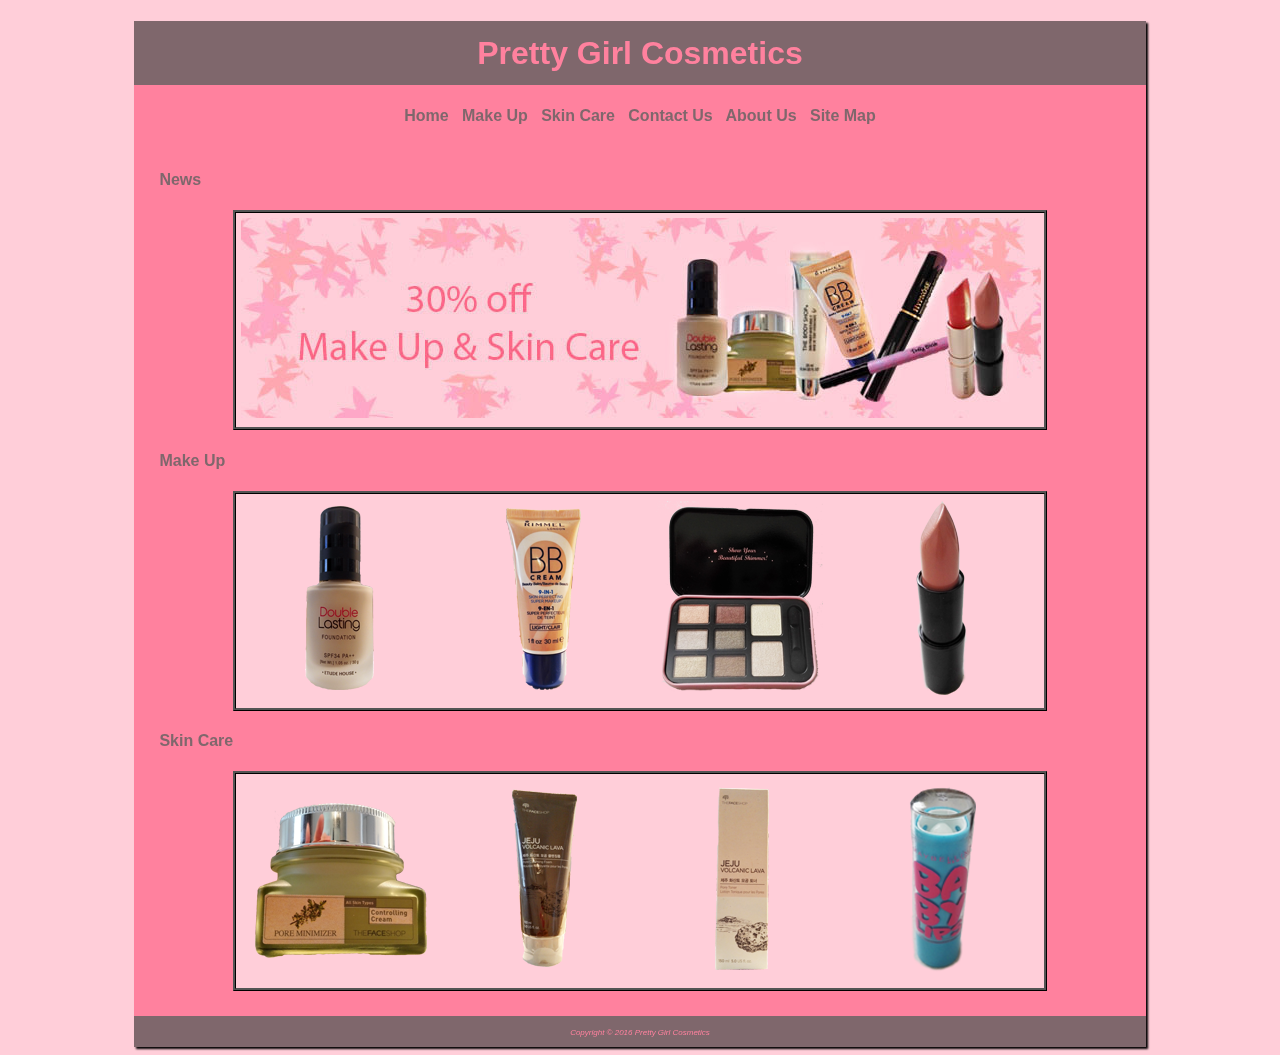
<file: HTML/index.html>
<!DOCTYPE html>
<html lang="en">
<head>
<style>

</style>

<title> Pretty Girl Cosmetics</title>
   <meta charset="utf-8">
   <link rel="stylesheet" href="index.css" type="text/css" />
</head>

<body>
<div id="wrapper">
<header>
<h1>Pretty Girl Cosmetics</h1>
</header>

<nav>
<b>
<a href="index.html">Home</a>&nbsp;&nbsp;
<a href="MakeUp/make-up.html">Make Up</a>&nbsp;&nbsp;
<a href="SkinCare/skin-care.html">Skin Care</a>&nbsp;&nbsp;
<a href="ContactUs/contact-us.html">Contact Us</a>&nbsp;&nbsp;
<a href="AboutUs/about-us.html">About Us</a>&nbsp;&nbsp;
<a href="Sitemap/sitemap.html">Site Map</a>
</b>
</nav>

<main>
<h4>News</h4>
<div class="pic"><img src="news.jpg" alt="news"></div>
<h4>Make Up</h4>
<div class="pic">
 <a href="MakeUp/make-up.html"><img src="images/makeup.png" alt="makeup"></a>
</div>

<h4>Skin Care</h4>
<div class="pic">
   <a href="SkinCare/skin-care.html"><img src="images/skincare.png" alt="skincare"></a>
</div>
</main>

<footer>
	<small><i>Copyright &copy; 2016 Pretty Girl Cosmetics</i></small>
</footer>
</div>

</body>
</html>
</file>
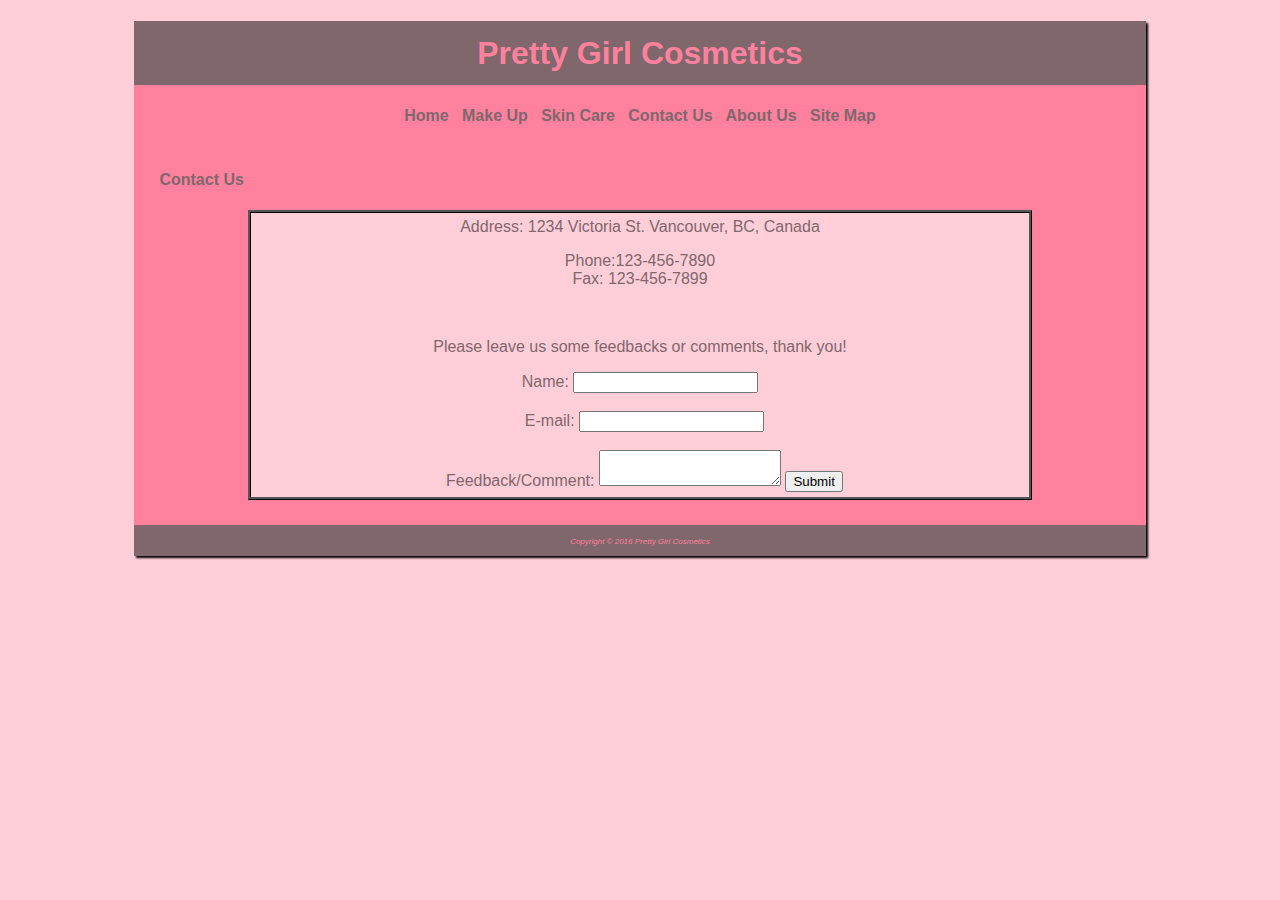
<file: HTML/ContactUs/contact-us.html>
<!DOCTYPE html>
<html lang="en">
<head>
<style>

</style>

<title> Pretty Girl Cosmetics</title>
   <meta charset="utf-8">
   <link rel="stylesheet" href="contact-us.css" type="text/css" />
</head>

<body>
<div id="wrapper">
<header>
<h1>Pretty Girl Cosmetics</h1>
</header>

<nav>
<b>
<a href="../index.html">Home</a>&nbsp;&nbsp;
<a href="../MakeUp/make-up.html">Make Up</a>&nbsp;&nbsp;
<a href="../SkinCare/skin-care.html">Skin Care</a>&nbsp;&nbsp;
<a href="contact-us.html">Contact Us</a>&nbsp;&nbsp;
<a href="../AboutUs/about-us.html">About Us</a>&nbsp;&nbsp;
<a href="../Sitemap/sitemap.html">Site Map</a>
</b>
</nav>

<main>
<h4>Contact Us</h4>
<div class="pic">Address: 1234 Victoria St. Vancouver, BC, Canada
<br><p>Phone:123-456-7890
<br>Fax: 123-456-7899</p>
<br>

<p>Please leave us some feedbacks or comments, thank you!

   <form method="post" action="feedback.html">
      <label for="name"> Name: </label>
      <input type="text" name="myName" id="name">
      <br>&nbsp;
      <br>&nbsp;
      <label for="email">E-mail:</label>
      <input type="text" name="myEmail" id="email">
      <br>&nbsp;
      <br>&nbsp;
      <label for="feedback">Feedback/Comment:</label>
      <textarea name="feedback" rows="2" cols="20" id="feedback"></textarea>
      <input type="submit" value="Submit" id="mySubmit">
   </form>
</div>
</main>

<footer>
	<small><i>Copyright &copy; 2016 Pretty Girl Cosmetics</i></small>
</footer>
</div>

</body>
</html>
</file>
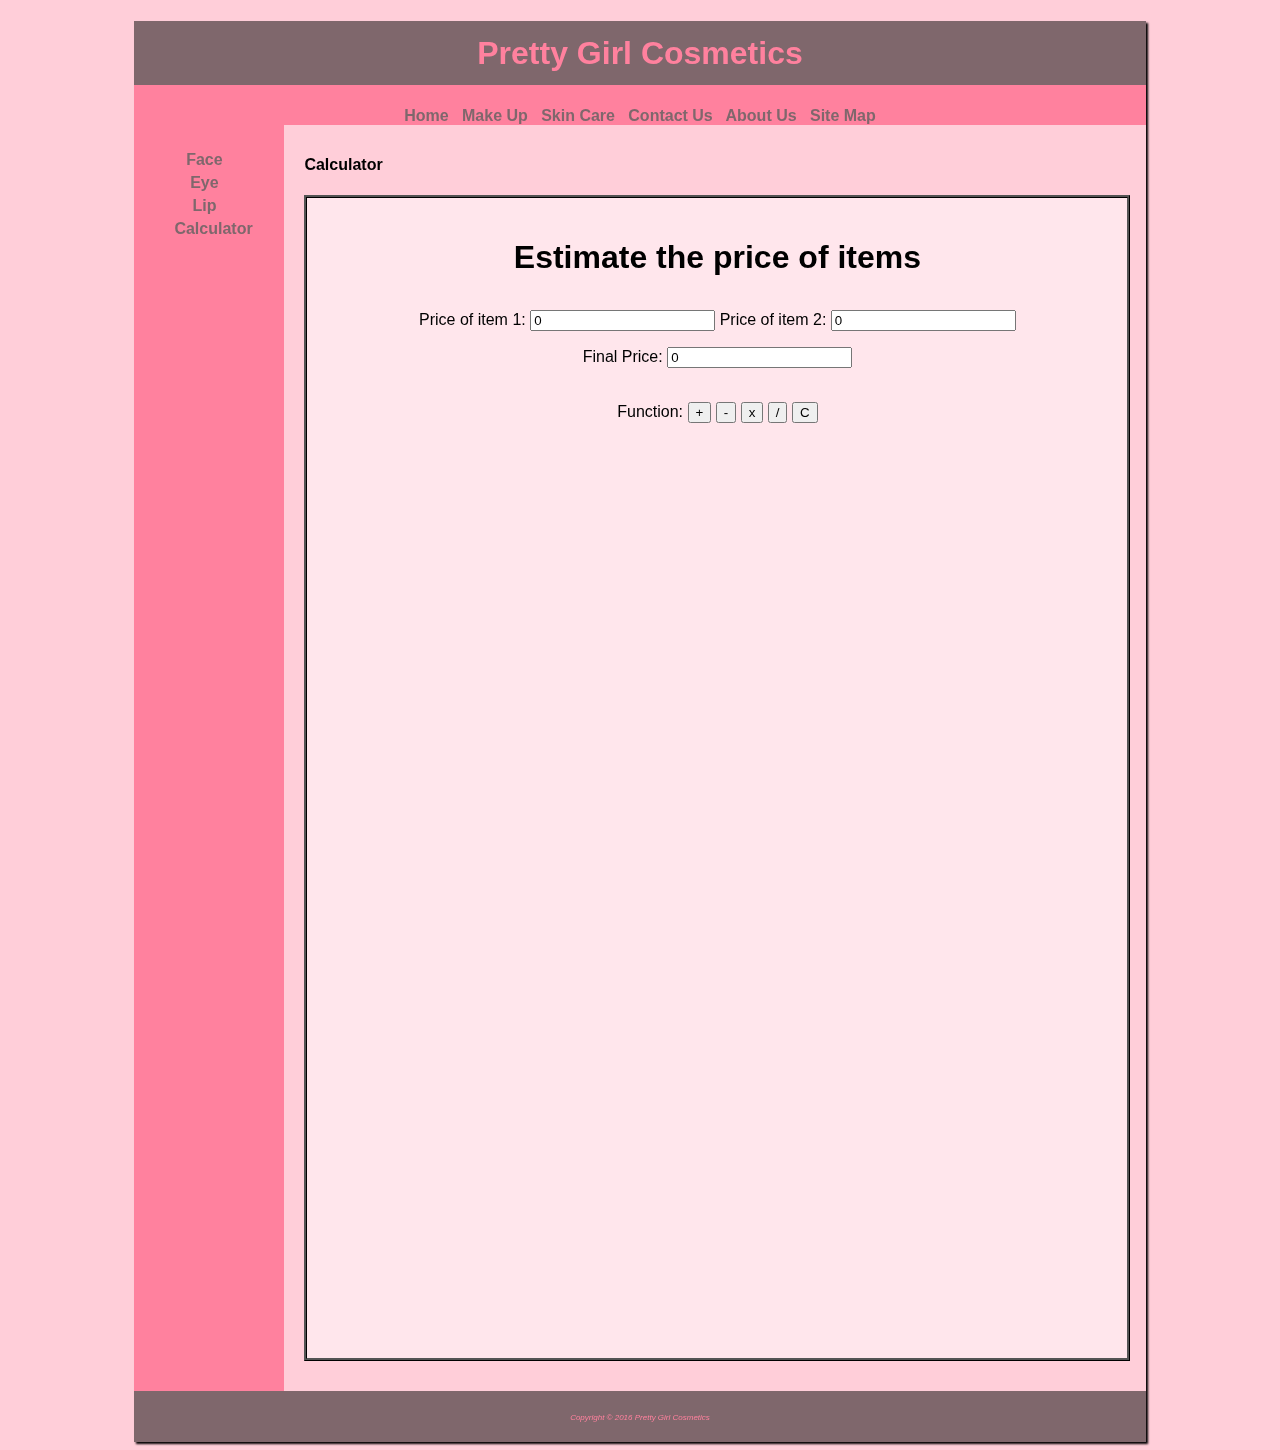
<file: HTML/MakeUp/calculator.html>
<!DOCTYPE html>
<html lang="en">
<head>
<style>

</style>

<title> Pretty Girl Cosmetics</title>
   <meta charset="utf-8">
   <link rel="stylesheet" href="make-up.css" type="text/css" />
   
   <script type="text/javascript">
		function clearAll(form) {
			form.Number1.value = 0;
                     form.Number2.value = 0;
			form.Result.value = 0;
		} // End clearAll

		function addNumber(form) {
			form.Result.value = parseInt(form.Number1.value) + parseInt(form.Number2.value);
		} // End addNumber
			
		function subNumber(form) {
			form.Result.value = parseInt(form.Number1.value) - parseInt(form.Number2.value);;
		} // End addNumber
			
		function mulNumber(form) {
			form.Result.value = parseInt(form.Number1.value) * parseInt(form.Number2.value);
		} // End addNumber
			
		function divNumber(form) {
			form.Result.value = parseInt(form.Number1.value) / parseInt(form.Number2.value);;
		} // End addNumber
   </script>
</head>

<body>
<div id="wrapper">
<header>
<h1>Pretty Girl Cosmetics</h1>
</header>

<nav>
<b><a href="../index.html">Home</a>&nbsp;&nbsp;
<a href="make-up.html">Make Up</a>&nbsp;&nbsp;
<a href="../SkinCare/skin-care.html">Skin Care</a>&nbsp;&nbsp;
<a href="../ContactUs/contact-us.html">Contact Us</a>&nbsp;&nbsp;
<a href="../AboutUs/about-us.html">About Us</a>&nbsp;&nbsp;
<a href="../Sitemap/sitemap.html">Site Map</a>
</b>
</nav>

<div id="intNav">
<ul>
   <li><a href="face.html">Face</a></li>
   <li><a href="eye.html">Eye</a></li>
   <li><a href="lip.html">Lip</a></li>
   <li><a href="calculator.html">Calculator</a></li>
</ul>
</div>

<main>
<h4>Calculator</h4>
<div class="pic">
<h1> Estimate the price of items </h1>
	<form name="calc">
		Price of item 1: <input type="text" value="0" name="Number1" id="Number1" /> 
		Price of item 2: <input type="text" value="0" name="Number2" id="Number2"/>
		<p>Final Price: <input type="text" value="0" name="Result" id="Result" /></p> <br />
		Function: <input type="button" value="+" onClick="addNumber(this.form)" name="Add" id="Add" />
		<input type="button" value="-" onClick="subNumber(this.form)" name="Sub" id="Sub" />
		<input type="button" value="x" onClick="mulNumber(this.form)" name="Mul" id="Mul" />
		<input type="button" value="/" onClick="divNumber(this.form)" name="Div" id="Div" />
		<input type="button" value="C" onClick="clearAll(this.form)" name="Clear" id="Clear" />
	</form>
</div>
</main>

<footer>
	<small><i>Copyright &copy; 2016 Pretty Girl Cosmetics</i></small>
</footer>

</div>
</body>
</html>
</file>
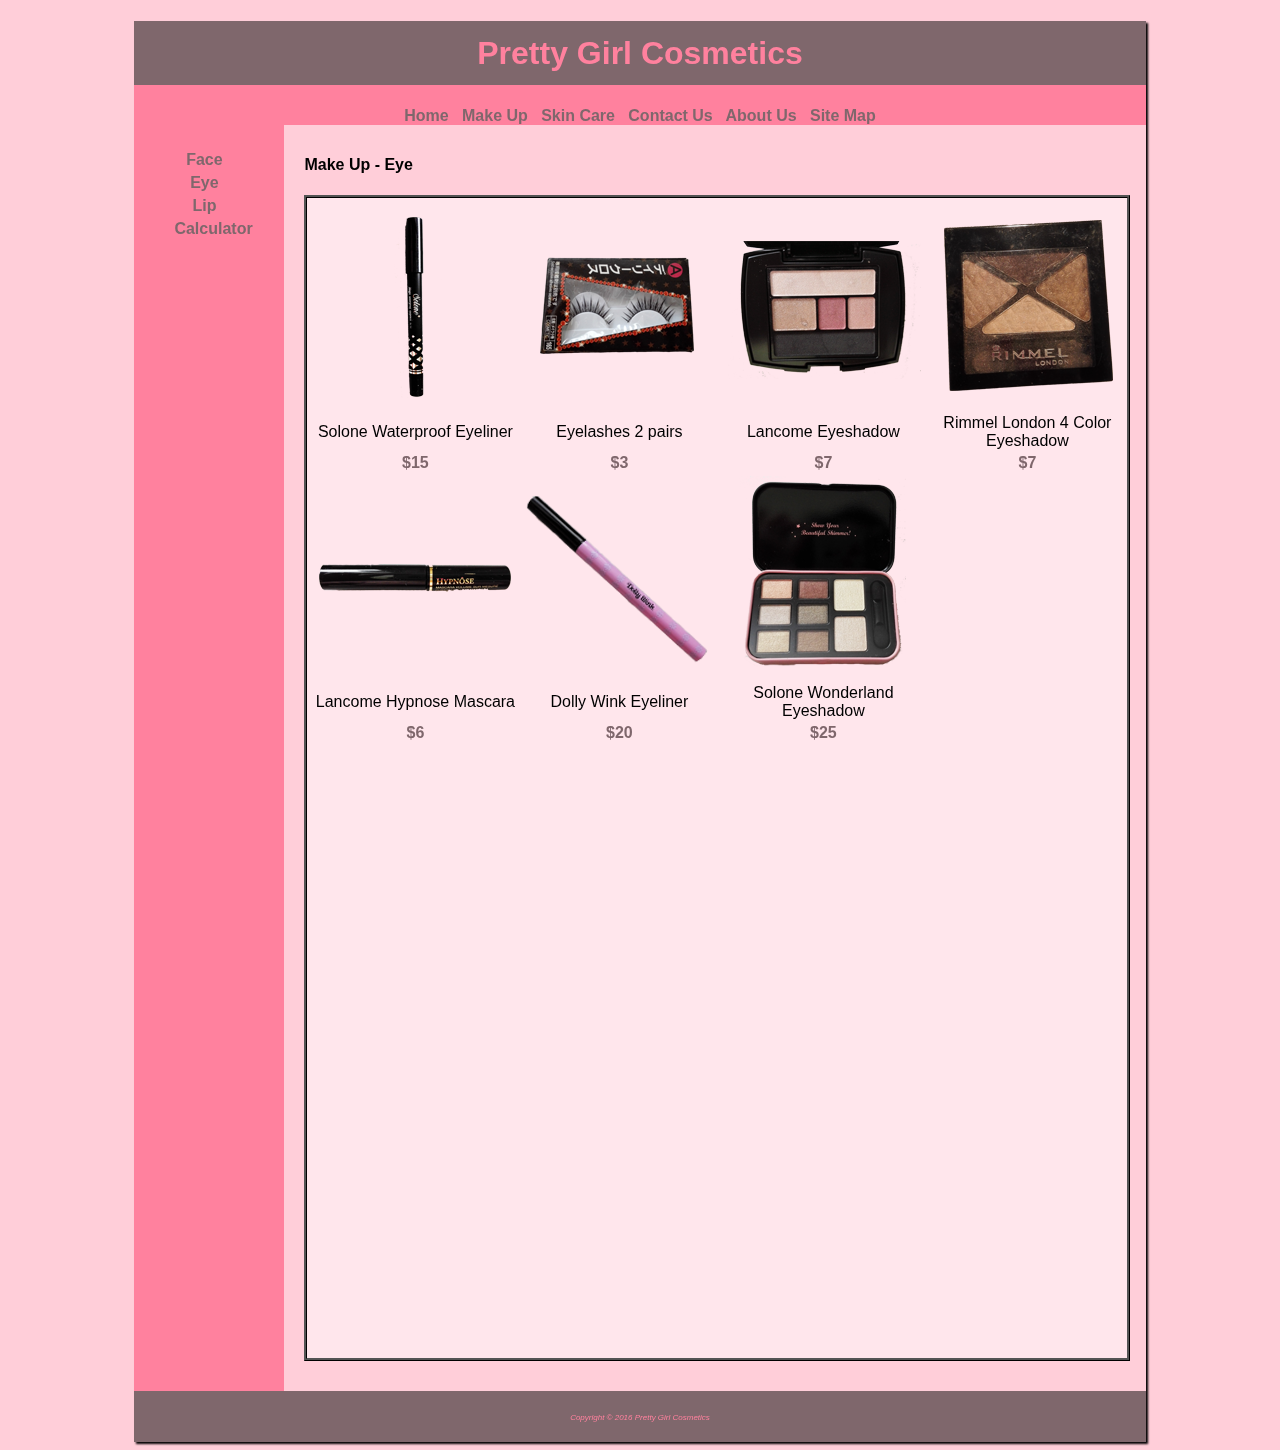
<file: HTML/MakeUp/eye.html>
<!DOCTYPE html>
<html lang="en">
<head>
<style>

</style>

<title> Pretty Girl Cosmetics</title>
   <meta charset="utf-8">
   <link rel="stylesheet" href="make-up.css" type="text/css" />
</head>

<body>
<div id="wrapper">
<header>
<h1>Pretty Girl Cosmetics</h1>
</header>

<nav>
<b><a href="../index.html">Home</a>&nbsp;&nbsp;
<a href="make-up.html">Make Up</a>&nbsp;&nbsp;
<a href="../SkinCare/skin-care.html">Skin Care</a>&nbsp;&nbsp;
<a href="../ContactUs/contact-us.html">Contact Us</a>&nbsp;&nbsp;
<a href="../AboutUs/about-us.html">About Us</a>&nbsp;&nbsp;
<a href="../Sitemap/sitemap.html">Site Map</a>
</b>
</nav>

<div id="intNav">
<ul>
   <li><a href="face.html">Face</a></li>
   <li><a href="eye.html">Eye</a></li>
   <li><a href="lip.html">Lip</a></li>
   <li><a href="calculator.html">Calculator</a></li>
</ul>
</div>

<main>
<h4>Make Up - Eye</h4>
<div class="pic">
<table>
   <tr>
      <td><img src="../images/10.png" alt="eyeliner"></td>
      <td><img src="../images/11.png" alt="fakelashes"></td>
      <td><img src="../images/12.png" alt="shadow1"></td>
      <td><img src="../images/13.png" alt="shadow2"></td>
   </tr>
     <tr>
      <td>Solone Waterproof Eyeliner</td>
      <td>Eyelashes 2 pairs</td>
       <td>Lancome Eyeshadow</td>
       <td>Rimmel London 4 Color Eyeshadow</td>
   </tr>
   <tr>
      <td><div class="price">$15</div></td>
      <td><div class="price">$3</div></td>
      <td><div class="price">$7</div></td>
      <td><div class="price">$7</div></td>
   </tr>
   
   <tr>
      <td><img src="../images/14.png" alt="mascara"></td>
      <td><img src="../images/15.png" alt="eyeliner"></td>
      <td><img src="../images/16.png" alt="shadow2"></td>
      <td>&nbsp;</td>
   </tr>
     <tr>
      <td>Lancome Hypnose Mascara</td>
      <td>Dolly Wink Eyeliner</td>
       <td>Solone Wonderland Eyeshadow</td>
       <td>&nbsp;</td>
   </tr>
   <tr>
      <td><div class="price">$6</div></td>
      <td><div class="price">$20</div></td>
      <td><div class="price">$25</div></td>
      <td>&nbsp;</td>
   </tr>
</table>
</div>
</main>

<footer>
	<small><i>Copyright &copy; 2016 Pretty Girl Cosmetics</i></small>
</footer>

</div>
</body>
</html>
</file>
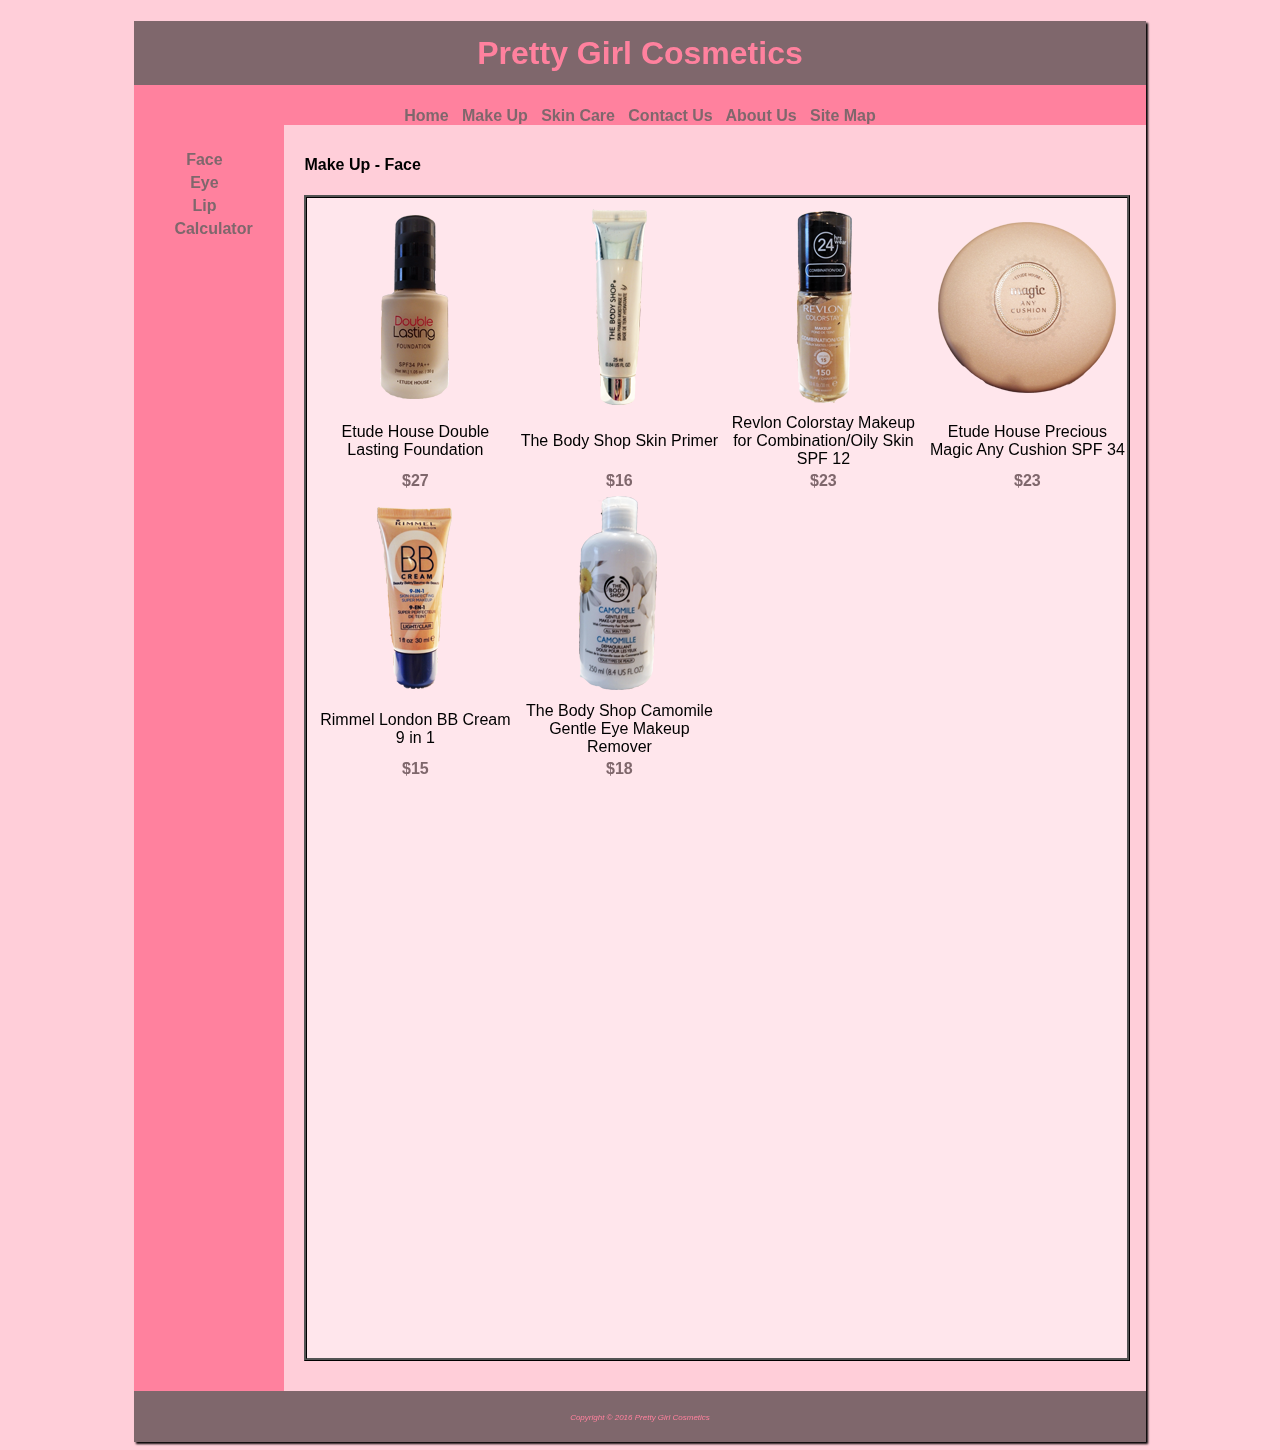
<file: HTML/MakeUp/face.html>
<!DOCTYPE html>
<html lang="en">
<head>
<style>

</style>

<title> Pretty Girl Cosmetics</title>
   <meta charset="utf-8">
   <link rel="stylesheet" href="make-up.css" type="text/css" />
</head>

<body>
<div id="wrapper">
<header>
<h1>Pretty Girl Cosmetics</h1>
</header>

<nav>
<b><a href="../index.html">Home</a>&nbsp;&nbsp;
<a href="make-up.html">Make Up</a>&nbsp;&nbsp;
<a href="../SkinCare/skin-care.html">Skin Care</a>&nbsp;&nbsp;
<a href="../ContactUs/contact-us.html">Contact Us</a>&nbsp;&nbsp;
<a href="../AboutUs/about-us.html">About Us</a>&nbsp;&nbsp;
<a href="../Sitemap/sitemap.html">Site Map</a>
</b>
</nav>

<div id="intNav">
<ul>
   <li><a href="face.html">Face</a></li>
   <li><a href="eye.html">Eye</a></li>
   <li><a href="lip.html">Lip</a></li>
   <li><a href="calculator.html">Calculator</a></li>
</ul>
</div>

<main>
<h4>Make Up - Face</h4>
<div class="pic">
<table>
   <tr>
      <td><img src="../images/1.png" alt="foundation"></td>
      <td><img src="../images/6.png" alt="primer"></td>
      <td><img src="../images/7.png" alt="foundation"></td>
      <td><img src="../images/8.png" alt="cushion"></td>
   </tr>
   <tr>
      <td>Etude House Double Lasting Foundation</td>
      <td>The Body Shop Skin Primer</td>
      <td>Revlon Colorstay Makeup for Combination/Oily Skin SPF 12</td>
       <td>Etude House Precious Magic Any Cushion SPF 34</td>
   </tr>
   <tr>
      <td><div class="price">$27</div></td>
      <td><div class="price">$16</div></td>
      <td><div class="price">$23</div></td>
      <td><div class="price">$23</div></td>
   </tr>
   
   <tr>
      <td><img src="../images/9.png" alt="bb"></td>
      <td><img src="../images/5.png" alt="remover"></td>
      <td>&nbsp;</td>
      <td>&nbsp;</td>
   </tr>
     <tr>
      <td>Rimmel London BB Cream 9 in 1</td>
      <td>The Body Shop Camomile Gentle Eye Makeup Remover</td>
      <td>&nbsp;</td>
       <td>&nbsp;</td>
   </tr>
   <tr>
      <td><div class="price">$15</div></td>
      <td><div class="price">$18</div></td>
      <td>&nbsp;</td>
      <td>&nbsp;</td>
   </tr>
</table>
</div>
</main>

<footer>
	<small><i>Copyright &copy; 2016 Pretty Girl Cosmetics</i></small>
</footer>

</div>
</body>
</html>
</file>
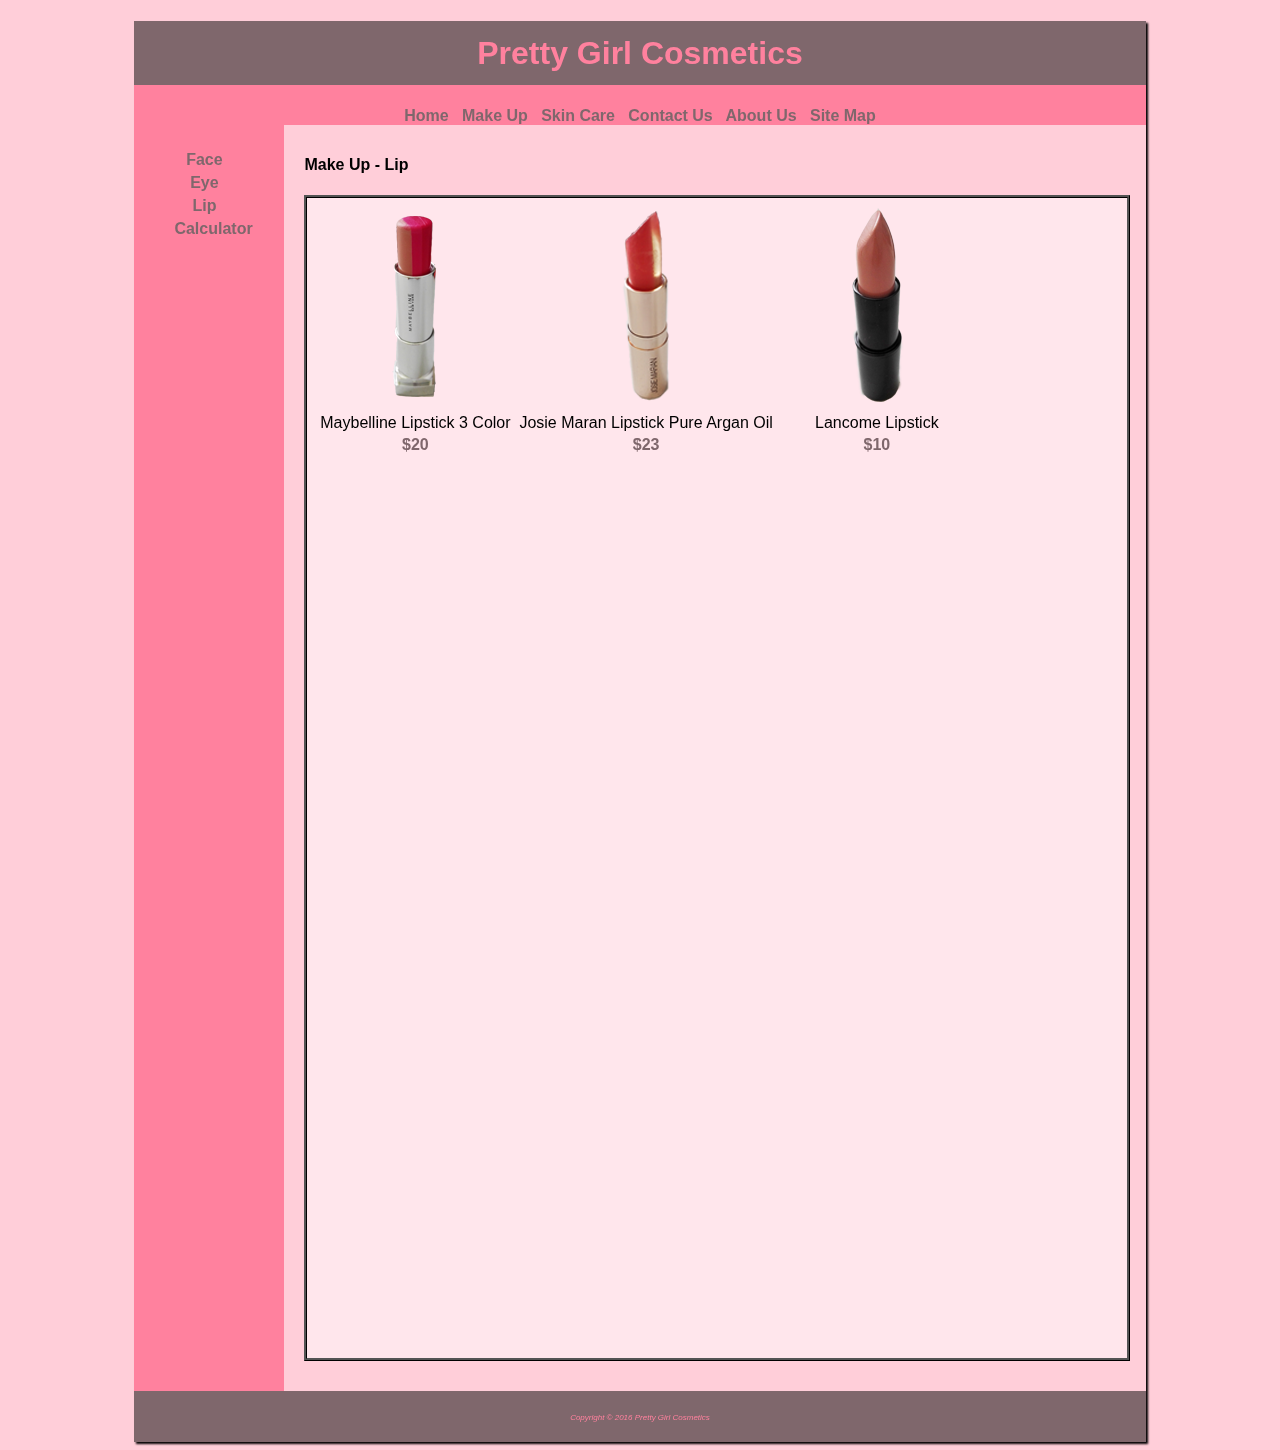
<file: HTML/MakeUp/lip.html>
<!DOCTYPE html>
<html lang="en">
<head>
<style>

</style>

<title> Pretty Girl Cosmetics</title>
   <meta charset="utf-8">
   <link rel="stylesheet" href="make-up.css" type="text/css" />
</head>

<body>
<div id="wrapper">
<header>
<h1>Pretty Girl Cosmetics</h1>
</header>

<nav>
<b><a href="../index.html">Home</a>&nbsp;&nbsp;
<a href="make-up.html">Make Up</a>&nbsp;&nbsp;
<a href="../SkinCare/skin-care.html">Skin Care</a>&nbsp;&nbsp;
<a href="../ContactUs/contact-us.html">Contact Us</a>&nbsp;&nbsp;
<a href="../AboutUs/about-us.html">About Us</a>&nbsp;&nbsp;
<a href="../Sitemap/sitemap.html">Site Map</a>
</b>
</nav>

<div id="intNav">
<ul>
   <li><a href="face.html">Face</a></li>
   <li><a href="eye.html">Eye</a></li>
   <li><a href="lip.html">Lip</a></li>
   <li><a href="calculator.html">Calculator</a></li>
</ul>
</div>

<main>
<h4>Make Up - Lip</h4>
<div class="pic">
<table>
   <tr>
      <td><img src="../images/17.png" alt="lip1"></td>
      <td><img src="../images/18.png" alt="lip2"></td>
      <td><img src="../images/19.png" alt="lip3"></td>
      <td>&nbsp;</td>
   </tr>
     <tr>
      <td>Maybelline Lipstick 3 Color</td>
      <td>Josie Maran Lipstick Pure Argan Oil</td>
      <td>Lancome Lipstick</td>
      <td>&nbsp;</td>
   </tr>
   <tr>
      <td><div class="price">$20</div></td>
      <td><div class="price">$23</div></td>
      <td><div class="price">$10</div></td>
      <td>&nbsp;</td>
   </tr>
</table>
</div>
</main>

<footer>
	<small><i>Copyright &copy; 2016 Pretty Girl Cosmetics</i></small>
</footer>

</div>
</body>
</html>
</file>
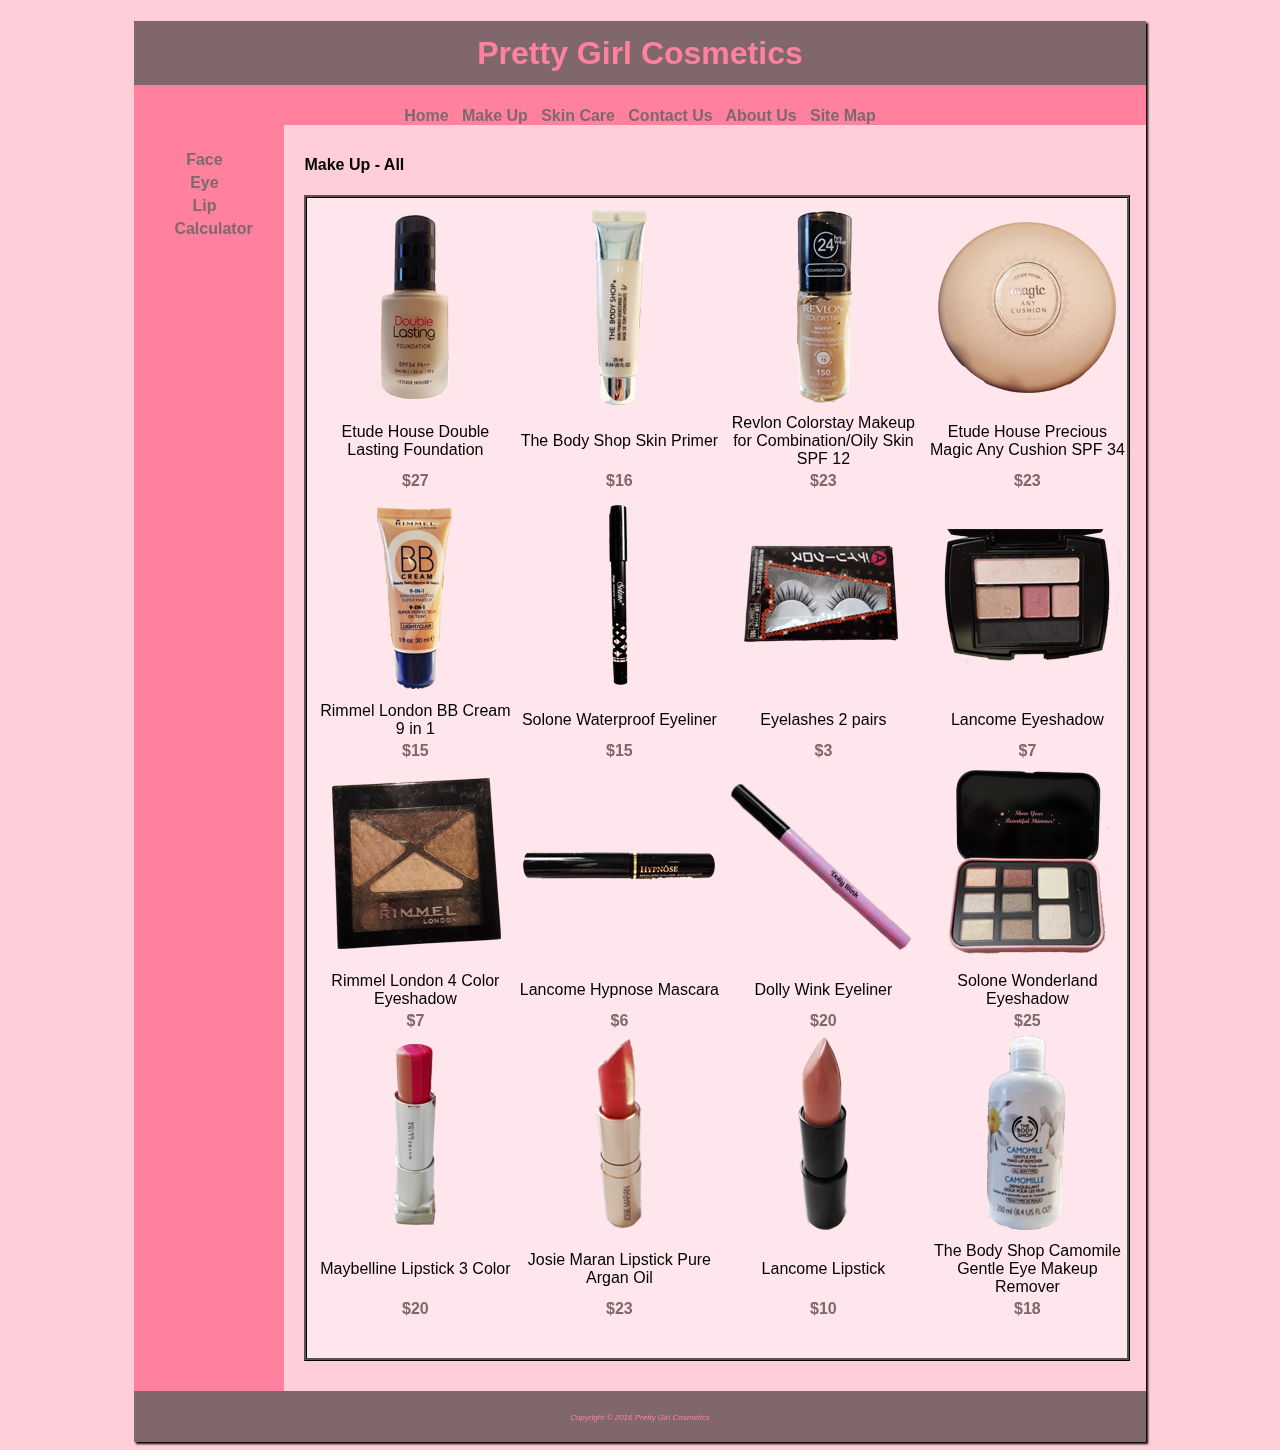
<file: HTML/MakeUp/make-up.html>
<!DOCTYPE html>
<html lang="en">
<head>
<style>

</style>

<title> Pretty Girl Cosmetics</title>
   <meta charset="utf-8">
   <link rel="stylesheet" href="make-up.css" type="text/css" />
</head>

<body>
<div id="wrapper">
<header>
<h1>Pretty Girl Cosmetics</h1>
</header>

<nav>
<b><a href="../index.html">Home</a>&nbsp;&nbsp;
<a href="make-up.html">Make Up</a>&nbsp;&nbsp;
<a href="../SkinCare/skin-care.html">Skin Care</a>&nbsp;&nbsp;
<a href="../ContactUs/contact-us.html">Contact Us</a>&nbsp;&nbsp;
<a href="../AboutUs/about-us.html">About Us</a>&nbsp;&nbsp;
<a href="../Sitemap/sitemap.html">Site Map</a>
</b>
</nav>

<div id="intNav">
<ul>
   <li><a href="face.html">Face</a></li>
   <li><a href="eye.html">Eye</a></li>
   <li><a href="lip.html">Lip</a></li>
   <li><a href="calculator.html">Calculator</a></li>
</ul>
</div>

<main>
<h4>Make Up - All</h4>
<div class="pic">
<table>
   <tr>
      <td><img src="../images/1.png" alt="foundation"></td>
      <td><img src="../images/6.png" alt="primer"></td>
      <td><img src="../images/7.png" alt="foundation"></td>
      <td><img src="../images/8.png" alt="cushion"></td>
   </tr>
   <tr>
      <td>Etude House Double Lasting Foundation</td>
      <td>The Body Shop Skin Primer</td>
      <td>Revlon Colorstay Makeup for Combination/Oily Skin SPF 12</td>
       <td>Etude House Precious Magic Any Cushion SPF 34</td>
   </tr>
   <tr>
      <td><div class="price">$27</div></td>
      <td><div class="price">$16</div></td>
      <td><div class="price">$23</div></td>
      <td><div class="price">$23</div></td>
   </tr>
   
   <tr>
      <td><img src="../images/9.png" alt="bb"></td>
      <td><img src="../images/10.png" alt="eyeliner"></td>
      <td><img src="../images/11.png" alt="fakelashes"></td>
      <td><img src="../images/12.png" alt="shadow1"></td>
   </tr>
     <tr>
      <td>Rimmel London BB Cream 9 in 1</td>
      <td>Solone Waterproof Eyeliner</td>
      <td>Eyelashes 2 pairs</td>
       <td>Lancome Eyeshadow</td>
   </tr>
   <tr>
      <td><div class="price">$15</div></td>
      <td><div class="price">$15</div></td>
      <td><div class="price">$3</div></td>
      <td><div class="price">$7</div></td>
   </tr>
   
   <tr>
      <td><img src="../images/13.png" alt="shadow2"></td>
      <td><img src="../images/14.png" alt="mascara"></td>
      <td><img src="../images/15.png" alt="eyeliner"></td>
      <td><img src="../images/16.png" alt="shadow2"></td>
   </tr>
     <tr>
      <td>Rimmel London 4 Color Eyeshadow</td>
      <td>Lancome Hypnose Mascara</td>
      <td>Dolly Wink Eyeliner</td>
       <td>Solone Wonderland Eyeshadow</td>
   </tr>
   <tr>
      <td><div class="price">$7</div></td>
      <td><div class="price">$6</div></td>
      <td><div class="price">$20</div></td>
      <td><div class="price">$25</div></td>
   </tr>
   
   <tr>
      <td><img src="../images/17.png" alt="lip1"></td>
      <td><img src="../images/18.png" alt="lip2"></td>
      <td><img src="../images/19.png" alt="lip3"></td>
      <td><img src="../images/5.png" alt="remover"></td>
   </tr>
     <tr>
      <td>Maybelline Lipstick 3 Color</td>
      <td>Josie Maran Lipstick Pure Argan Oil</td>
      <td>Lancome Lipstick</td>
      <td>The Body Shop Camomile Gentle Eye Makeup Remover</td>
   </tr>
   <tr>
      <td><div class="price">$20</div></td>
      <td><div class="price">$23</div></td>
      <td><div class="price">$10</div></td>
      <td><div class="price">$18</div></td>
   </tr>
</table>
</div>
</main>

<footer>
	<small><i>Copyright &copy; 2016 Pretty Girl Cosmetics</i></small>
</footer>

</div>
</body>
</html>
</file>
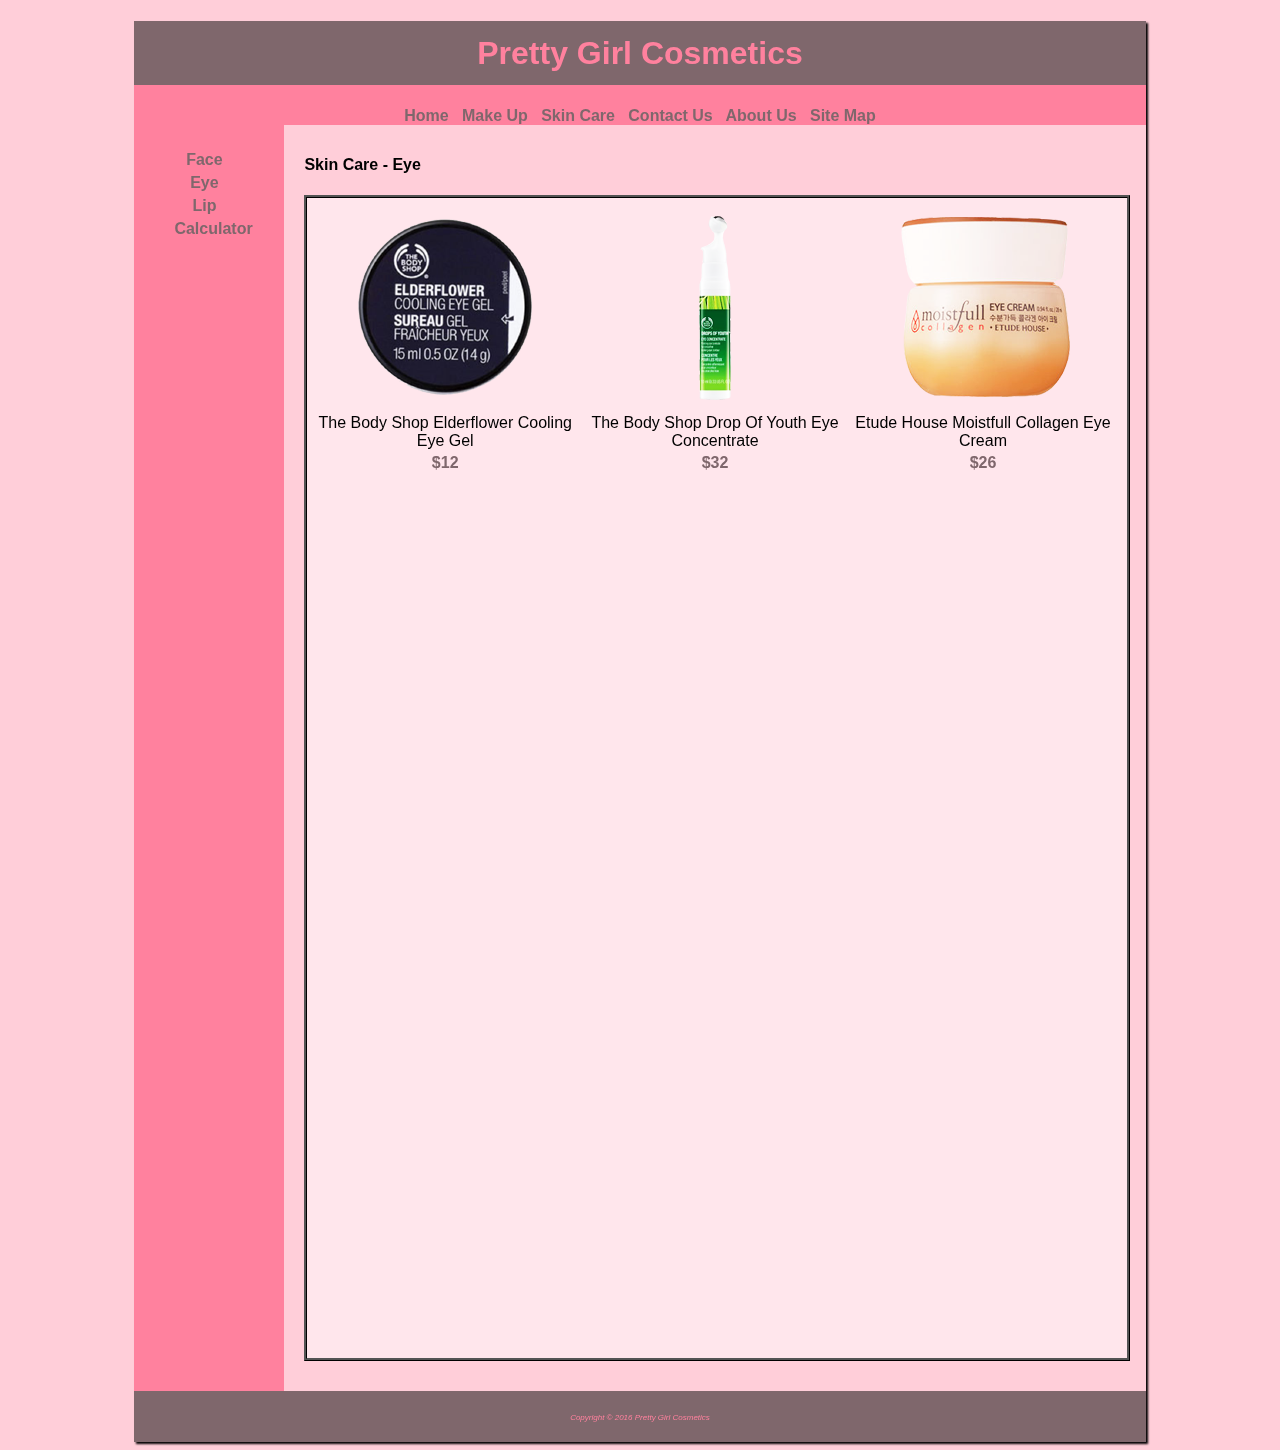
<file: HTML/SkinCare/eye.html>
<!DOCTYPE html>
<html lang="en">
<head>
<style>

</style>

<title> Pretty Girl Cosmetics</title>
   <meta charset="utf-8">
   <link rel="stylesheet" href="../MakeUp/make-up.css" type="text/css" />
</head>

<body>
<div id="wrapper">
<header>
<h1>Pretty Girl Cosmetics</h1>
</header>

<nav>
<b><a href="../index.html">Home</a>&nbsp;&nbsp;
<a href="../MakeUp/make-up.html">Make Up</a>&nbsp;&nbsp;
<a href="skin-care.html">Skin Care</a>&nbsp;&nbsp;
<a href="../ContactUs/contact-us.html">Contact Us</a>&nbsp;&nbsp;
<a href="../AboutUs/about-us.html">About Us</a>&nbsp;&nbsp;
<a href="../Sitemap/sitemap.html">Site Map</a>
</b>
</nav>

<div id="intNav">
<ul>
   <li><a href="face.html">Face</a></li>
   <li><a href="eye.html">Eye</a></li>
   <li><a href="lip.html">Lip</a></li>
   <li><a href="../MakeUp/calculator.html">Calculator</a></li>
</ul>
</div>

<main>
<h4>Skin Care - Eye</h4>
<div class="pic">
<table>
  
   <tr>
      <td><img src="../images/21.png" alt="eyegel"></td>
      <td><img src="../images/22.png" alt="eye"></td>
      <td><img src="../images/23.png" alt="lipbalm1"></td>
      <td>&nbsp;</td>
   </tr>
   <tr>
       <td>The Body Shop Elderflower Cooling Eye Gel</td>
       <td>The Body Shop Drop Of Youth Eye Concentrate</td>
       <td>Etude House Moistfull Collagen Eye Cream</td>
       <td>&nbsp;</td>
   </tr>
   <tr>
      <td><div class="price">$12</div></td>
      <td><div class="price">$32</div></td>
      <td><div class="price">$26</div></td>
      <td>&nbsp;</td>
   </tr>
   
</table>
</div>
</main>

<footer>
	<small><i>Copyright &copy; 2016 Pretty Girl Cosmetics</i></small>
</footer>

</div>
</body>
</html>
</file>
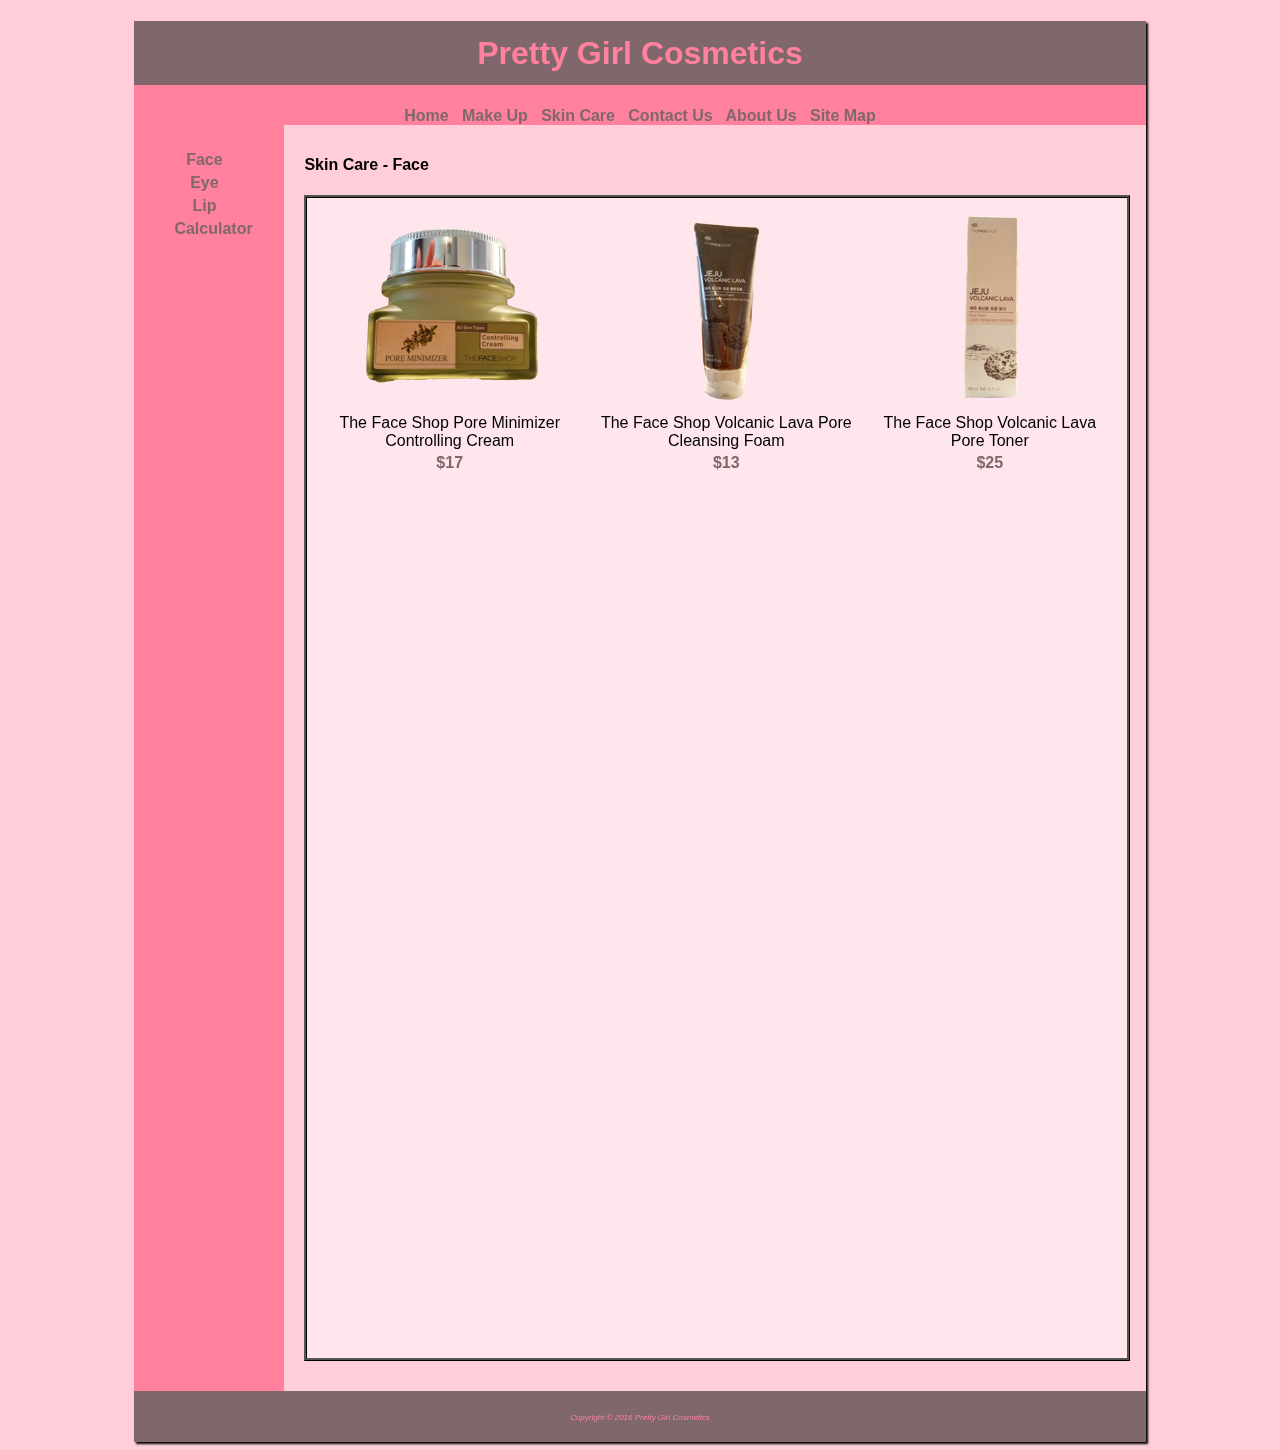
<file: HTML/SkinCare/face.html>
<!DOCTYPE html>
<html lang="en">
<head>
<style>

</style>

<title> Pretty Girl Cosmetics</title>
   <meta charset="utf-8">
   <link rel="stylesheet" href="../MakeUp/make-up.css" type="text/css" />
</head>

<body>
<div id="wrapper">
<header>
<h1>Pretty Girl Cosmetics</h1>
</header>


<nav>
<b><a href="../index.html">Home</a>&nbsp;&nbsp;
<a href="../MakeUp/make-up.html">Make Up</a>&nbsp;&nbsp;
<a href="skin-care.html">Skin Care</a>&nbsp;&nbsp;
<a href="../ContactUs/contact-us.html">Contact Us</a>&nbsp;&nbsp;
<a href="../AboutUs/about-us.html">About Us</a>&nbsp;&nbsp;
<a href="../Sitemap/sitemap.html">Site Map</a>
</b>
</nav>

<div id="intNav">
<ul>
   <li><a href="face.html">Face</a></li>
   <li><a href="eye.html">Eye</a></li>
   <li><a href="lip.html">Lip</a></li>
   <li><a href="../MakeUp/calculator.html">Calculator</a></li>
</ul>
</div>

<main>
<h4>Skin Care - Face</h4>
<div class="pic">
<table>
   <tr>
      <td><img src="../images/2.png" alt="poremini"></td>
      <td><img src="../images/3.png" alt="cleanser"></td>
      <td><img src="../images/4.png" alt="toner"></td>
      <td>&nbsp;</td>
   </tr>
   <tr>
      <td>The Face Shop Pore Minimizer Controlling Cream</td>
      <td>The Face Shop Volcanic Lava Pore Cleansing Foam</td>
      <td>The Face Shop Volcanic Lava Pore Toner</td>
       <td>&nbsp;</td>
   </tr>
   <tr>
      <td><div class="price">$17</div></td>
      <td><div class="price">$13</div></td>
      <td><div class="price">$25</div></td>
      <td>&nbsp;</td>
   </tr>
   
   
</table>
</div>
</main>

<footer>
	<small><i>Copyright &copy; 2016 Pretty Girl Cosmetics</i></small>
</footer>

</div>
</body>
</html>
</file>
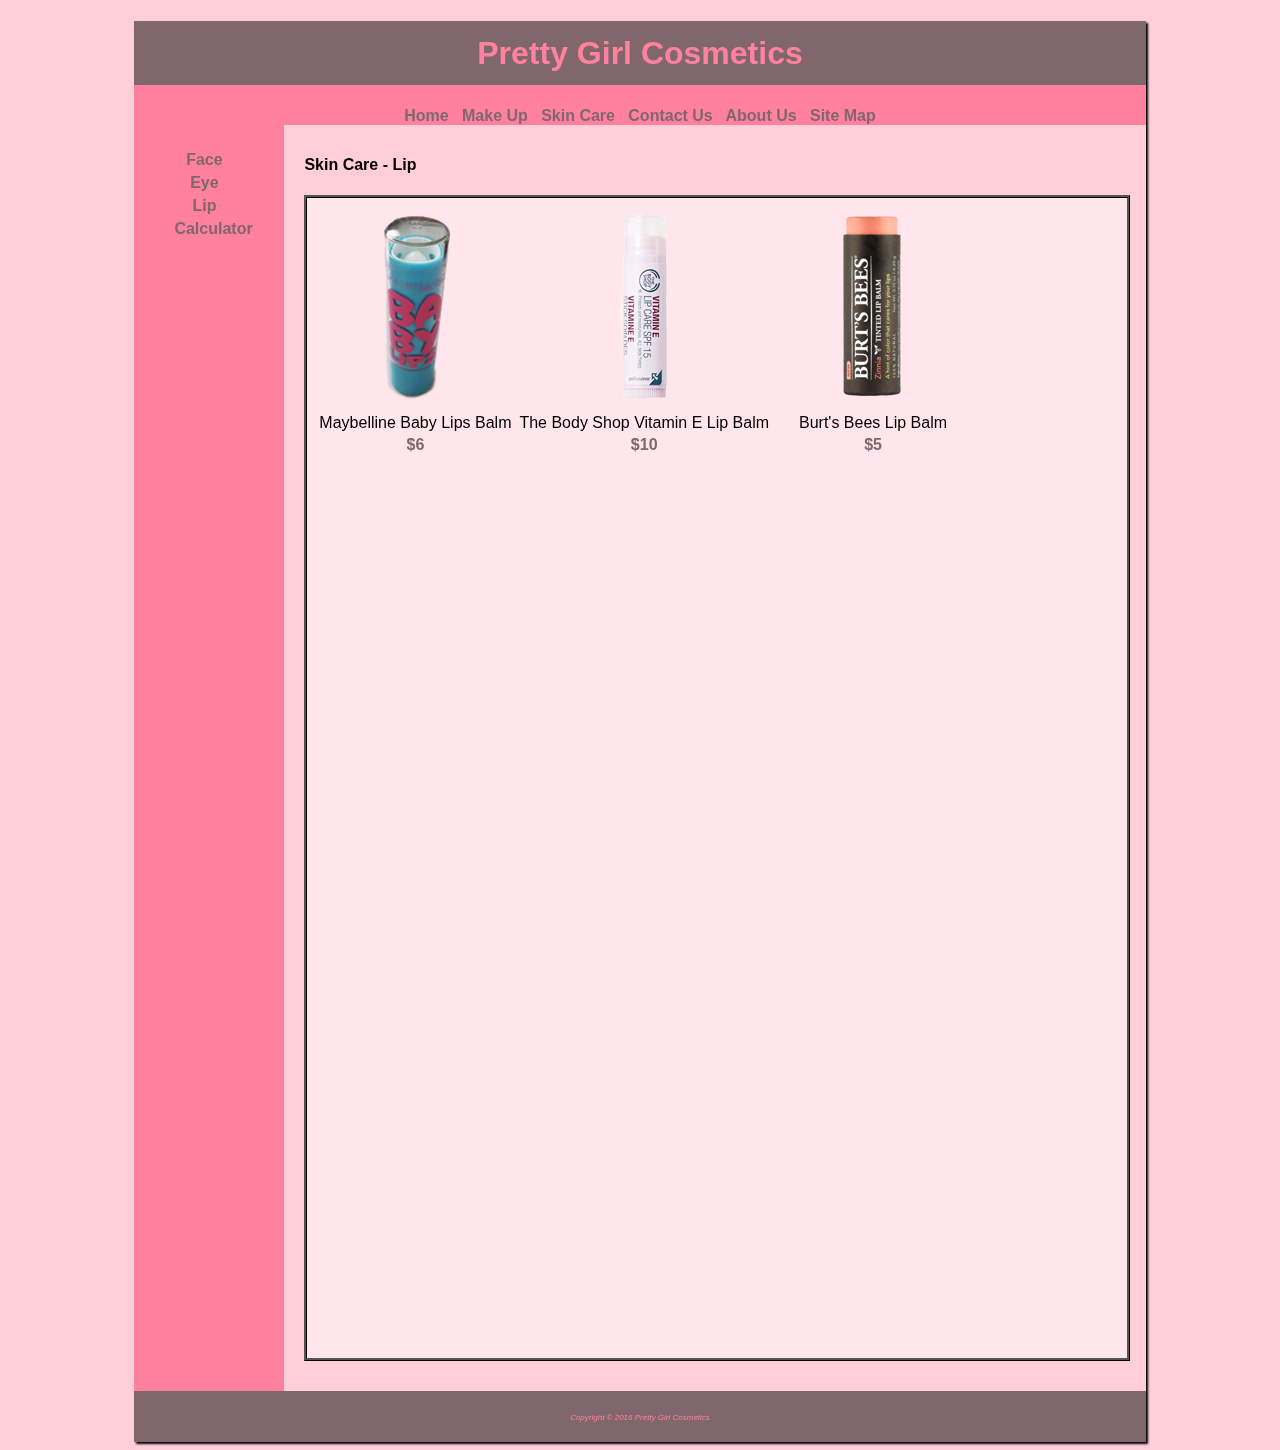
<file: HTML/SkinCare/lip.html>
<!DOCTYPE html>
<html lang="en">
<head>
<style>

</style>

<title> Pretty Girl Cosmetics</title>
   <meta charset="utf-8">
   <link rel="stylesheet" href="../MakeUp/make-up.css" type="text/css" />
</head>

<body>
<div id="wrapper">
<header>
<h1>Pretty Girl Cosmetics</h1>
</header>


<nav>
<b><a href="../index.html">Home</a>&nbsp;&nbsp;
<a href="../MakeUp/make-up.html">Make Up</a>&nbsp;&nbsp;
<a href="skin-care.html">Skin Care</a>&nbsp;&nbsp;
<a href="../ContactUs/contact-us.html">Contact Us</a>&nbsp;&nbsp;
<a href="../AboutUs/about-us.html">About Us</a>&nbsp;&nbsp;
<a href="../Sitemap/sitemap.html">Site Map</a>
</b>
</nav>

<div id="intNav">
<ul>
   <li><a href="face.html">Face</a></li>
   <li><a href="eye.html">Eye</a></li>
   <li><a href="lip.html">Lip</a></li>
   <li><a href="../MakeUp/calculator.html">Calculator</a></li>
</ul>
</div>

<main>
<h4>Skin Care - Lip</h4>
<div class="pic">
<table>
   <tr>
      <td><img src="../images/20.png" alt="lipbalm"></td>
      <td><img src="../images/24.png" alt="lipbalm1"></td>
      <td><img src="../images/25.png" alt="lipbalm2"></td>
   </tr>
   <tr>
      <td>Maybelline Baby Lips Balm</td>
      <td>The Body Shop Vitamin E Lip Balm</td>
      <td>Burt's Bees Lip Balm</td>
    
   </tr>
   <tr>
      <td><div class="price">$6</div></td>
      <td><div class="price">$10</div></td>
      <td><div class="price">$5</div></td>
   </tr>
   
 
</table>
</div>
</main>

<footer>
	<small><i>Copyright &copy; 2016 Pretty Girl Cosmetics</i></small>
</footer>

</div>
</body>
</html>
</file>
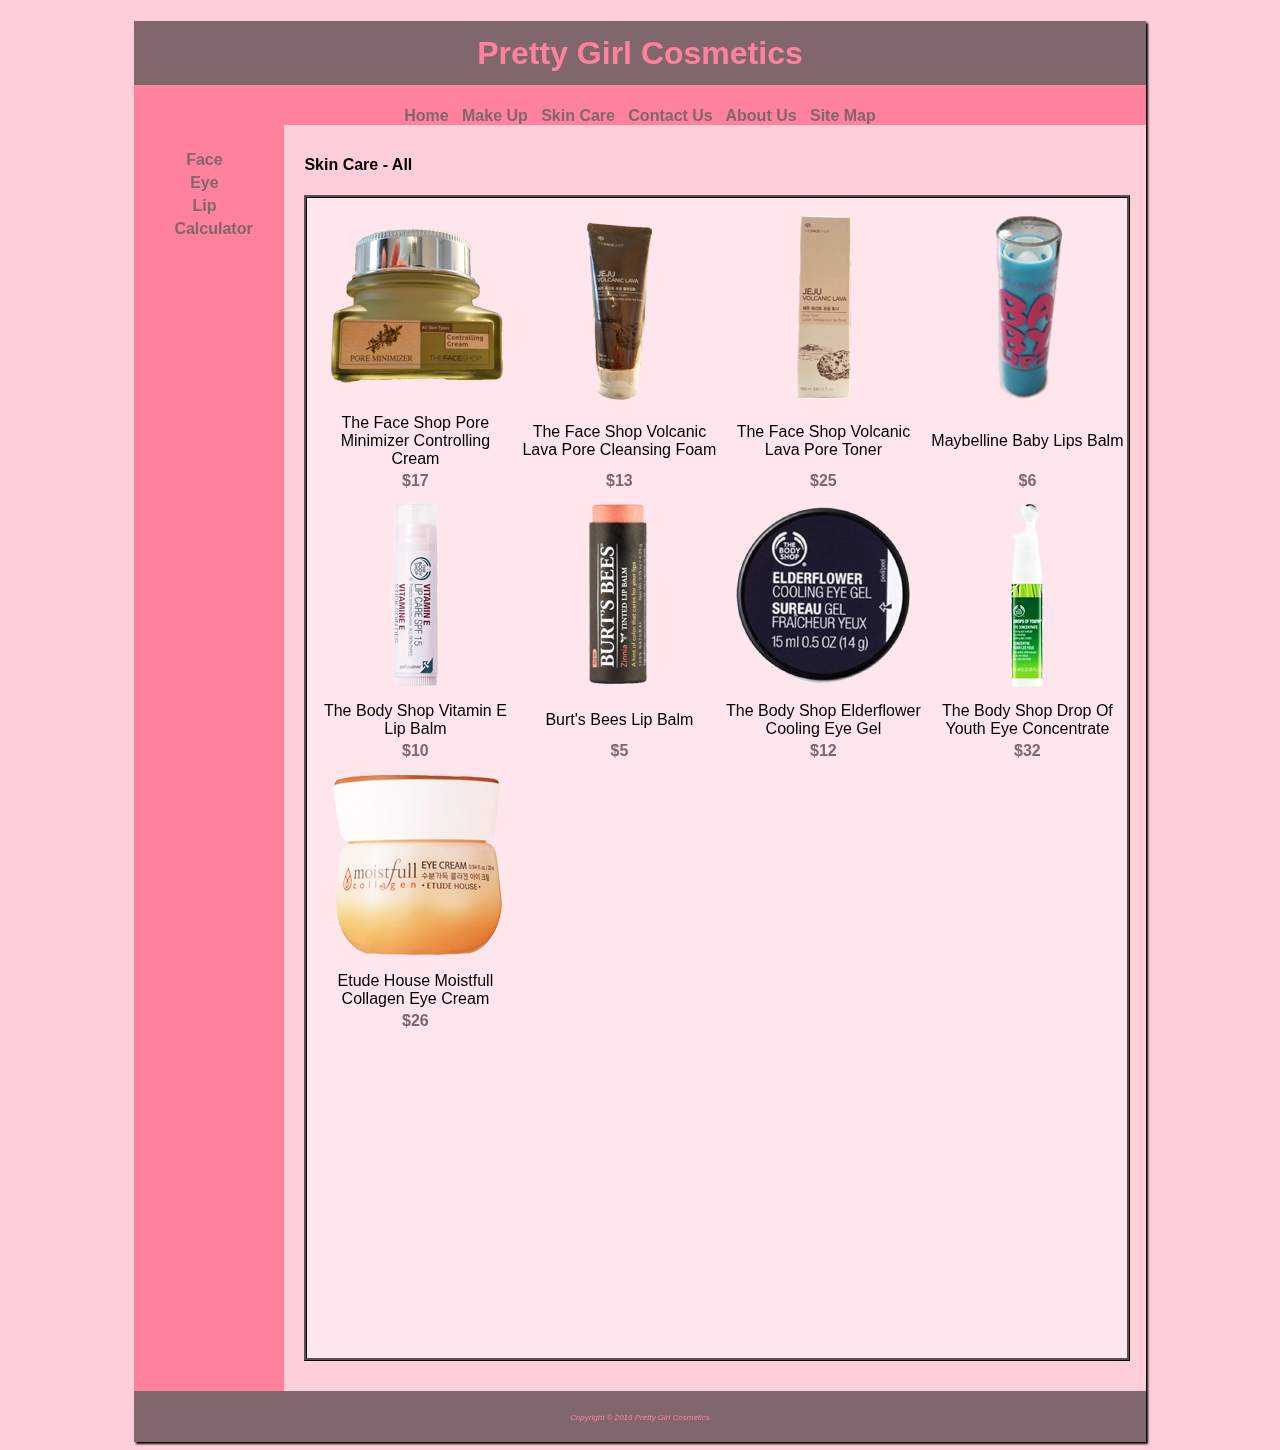
<file: HTML/SkinCare/skin-care.html>
<!DOCTYPE html>
<html lang="en">
<head>
<style>

</style>

<title> Pretty Girl Cosmetics</title>
   <meta charset="utf-8">
   <link rel="stylesheet" href="../MakeUp/make-up.css" type="text/css" />
</head>

<body>
<div id="wrapper">
<header>
<h1>Pretty Girl Cosmetics</h1>
</header>

<nav>
<b><a href="../index.html">Home</a>&nbsp;&nbsp;
<a href="../MakeUp/make-up.html">Make Up</a>&nbsp;&nbsp;
<a href="skin-care.html">Skin Care</a>&nbsp;&nbsp;
<a href="../ContactUs/contact-us.html">Contact Us</a>&nbsp;&nbsp;
<a href="../AboutUs/about-us.html">About Us</a>&nbsp;&nbsp;
<a href="../Sitemap/sitemap.html">Site Map</a>
</b>
</nav>

<div id="intNav">
<ul>
   <li><a href="face.html">Face</a></li>
   <li><a href="eye.html">Eye</a></li>
   <li><a href="lip.html">Lip</a></li>
   <li><a href="../MakeUp/calculator.html">Calculator</a></li>
</ul>
</div>

<main>
<h4>Skin Care - All</h4>
<div class="pic">
<table>
   <tr>
      <td><img src="../images/2.png" alt="poremini"></td>
      <td><img src="../images/3.png" alt="cleanser"></td>
      <td><img src="../images/4.png" alt="toner"></td>
      <td><img src="../images/20.png" alt="lipbalm"></td>
   </tr>
   <tr>
      <td>The Face Shop Pore Minimizer Controlling Cream</td>
      <td>The Face Shop Volcanic Lava Pore Cleansing Foam</td>
      <td>The Face Shop Volcanic Lava Pore Toner</td>
       <td>Maybelline Baby Lips Balm</td>
   </tr>
   <tr>
      <td><div class="price">$17</div></td>
      <td><div class="price">$13</div></td>
      <td><div class="price">$25</div></td>
      <td><div class="price">$6</div></td>
   </tr>
   
   <tr>
      <td><img src="../images/24.png" alt="lipbalm1"></td>
      <td><img src="../images/25.png" alt="lipbalm2"></td>
      <td><img src="../images/21.png" alt="eyegel"></td>
      <td><img src="../images/22.png" alt="eye"></td>
   </tr>
   <tr>
      <td>The Body Shop Vitamin E Lip Balm</td>
      <td>Burt's Bees Lip Balm</td>
      <td>The Body Shop Elderflower Cooling Eye Gel</td>
       <td>The Body Shop Drop Of Youth Eye Concentrate</td>
   </tr>
   <tr>
      <td><div class="price">$10</div></td>
      <td><div class="price">$5</div></td>
      <td><div class="price">$12</div></td>
      <td><div class="price">$32</div></td>
   </tr>
   
   <tr>
	<td><img src="../images/23.png" alt="lipbalm1"></td>
	<td>&nbsp;</td>
	<td>&nbsp;</td>
	<td>&nbsp;</td>
   </tr>
   <tr>
	<td>Etude House Moistfull Collagen Eye Cream</td>
	<td>&nbsp;</td>
	<td>&nbsp;</td>
	<td>&nbsp;</td>
  </tr>
  <tr>
	<td><div class="price">$26</div></td>
	<td>&nbsp;</td>
	<td>&nbsp;</td>
	<td>&nbsp;</td>
 </tr>
</table>
</div>
</main>

<footer>
	<small><i>Copyright &copy; 2016 Pretty Girl Cosmetics</i></small>
</footer>

</div>
</body>
</html>
</file>
<file: HTML/index.css>
body {background-color:#FFCED9;
	color:#7F676C;
	font-family:Verdana, Arial, sans-serif;}
	
header {background-color:#7F676C;
	color:#FF819E;
	text-align:center;}
	
h1 {line-height: 200%;}
	
nav {text-align:center;}

footer {background-color:#7F676C;
	color:#FF819E;
	font-size:0.60em;
	font-style:italic;
	text-align:center;
	padding:10px;}
	
main {padding: 25px;}

img {border-style: none;}
	
#wrapper {width:80%;
		margin-right:auto;
		margin-left: auto;
		background-color:#FF819E;
		min-width:700px;
		max-width:1024px;
		box-shadow: 2px 2px 2px black;}

.pic { margin:auto;
		width:83%;
		background-color: #ffced9;
		border: 3px ridge #000000;
		padding: 5px;
		overflow:auto;}		
		
a:link {color: #7F676C;}
a:visited {color: #7F414E;}
a:hover {color:#FFCFD9;}

a {text-decoration: none;
	color: #7F414E;}
</file>
<file: HTML/ContactUs/contact-us.css>
body {background-color:#FFCED9;
	color:#7F676C;
	font-family:Verdana, Arial, sans-serif;}
	
header {background-color:#7F676C;
	color:#FF819E;
	text-align:center;}
	
h1 {line-height: 200%;}
	
nav {text-align:center;}

footer {background-color:#7F676C;
	color:#FF819E;
	font-size:0.60em;
	font-style:italic;
	text-align:center;
	padding:10px;}
	
main {padding: 25px;}

img {border-style: none;}
	
#wrapper {width:80%;
		margin-right:auto;
		margin-left: auto;
		background-color:#FF819E;
		min-width:700px;
		max-width:1024px;
		box-shadow: 2px 2px 2px black;}

.pic { width: 80%;
		background-color: #ffced9;
		border: 3px ridge #000000;
		margin: auto;
		padding: 5px; 
		text-align:center;}		
		
a:link {color: #7F676C;}
a:visited {color: #7F414E;}
a:hover {color:#FFCFD9;}

a {text-decoration: none;
	color: #7F414E;}
</file>
<file: HTML/MakeUp/make-up.css>
body {background-color:#FFCED9;
	color:#7F676C;
	font-family:Verdana, Arial, sans-serif;}
	
header {background-color:#7F676C;
		color:#FF819E;
		text-align:center;}
		
h1 {line-height: 200%;}
		
#intNav {text-align:center;
		float: left;
		width: 100px;
		font-weight: bold;
		padding-top: 10px;}
		
nav {text-align:center;}
	
nav a {text-decoration: none;
		padding-bottom: 15px;}
		
nav a:link {color: #7F676C;}
nav a:visited {color: #7F414E;}
nav a:hover {color:#FFCFD9;}

nav ul {list-style-type: none;}
li {list-style-type:none;
	padding-bottom: 5px;}
li a {text-decoration: none;
	  color:#7F676C;}
	
li a:link {color:#7F676C;}
li a:visited {color: #7F414E;}
li a:hover {color:#FFCFD9;}

footer {background-color:#7F676C;
	color:#FF819E;
	font-size:0.60em;
	font-style:italic;
	text-align:center;
	padding-top: 20px;
	padding-bottom: 20px;
	clear: both;}
	
footer a:link {color: #ffffcc;}
footer a:visited {color: #f2eab7;}
footer a:hover {color: #330000;}

h2 {text-transform: uppercase;
	background-color: #ffffcc;
	color: #663300;
	font-size: 1.2em;
	border-bottom: 1px solid #000000;
	padding: 5px 0 0 5px;
	margin-right: 20px;
	clear: left;}
	
main {padding-top:10px;
	padding-bottom: 30px;
	padding-left: 20px;
	padding-right: 20px;
	margin-left: 150px;
	background-color: #ffced9;
	color: #000000;
	overflow: auto;}

img {border-style: none;}
	
#wrapper {width:80%;
		margin-right:auto;
		margin-left: auto;
		background-color:#FF819E;
		min-width:700px;
		max-width:1024px;
		box-shadow: 2px 2px 2px black;}
		
.pic { width: 810px;
		height: 1150px;
		background-color: #ffe6ec;
		border: 3px ridge #000000;
		margin: auto;
		padding: 5px; 
		text-align:center;}

.price {font-weight: bold;
		color: #7f676c;}

			
header, nav, main, footer {display: block;}
</file>
